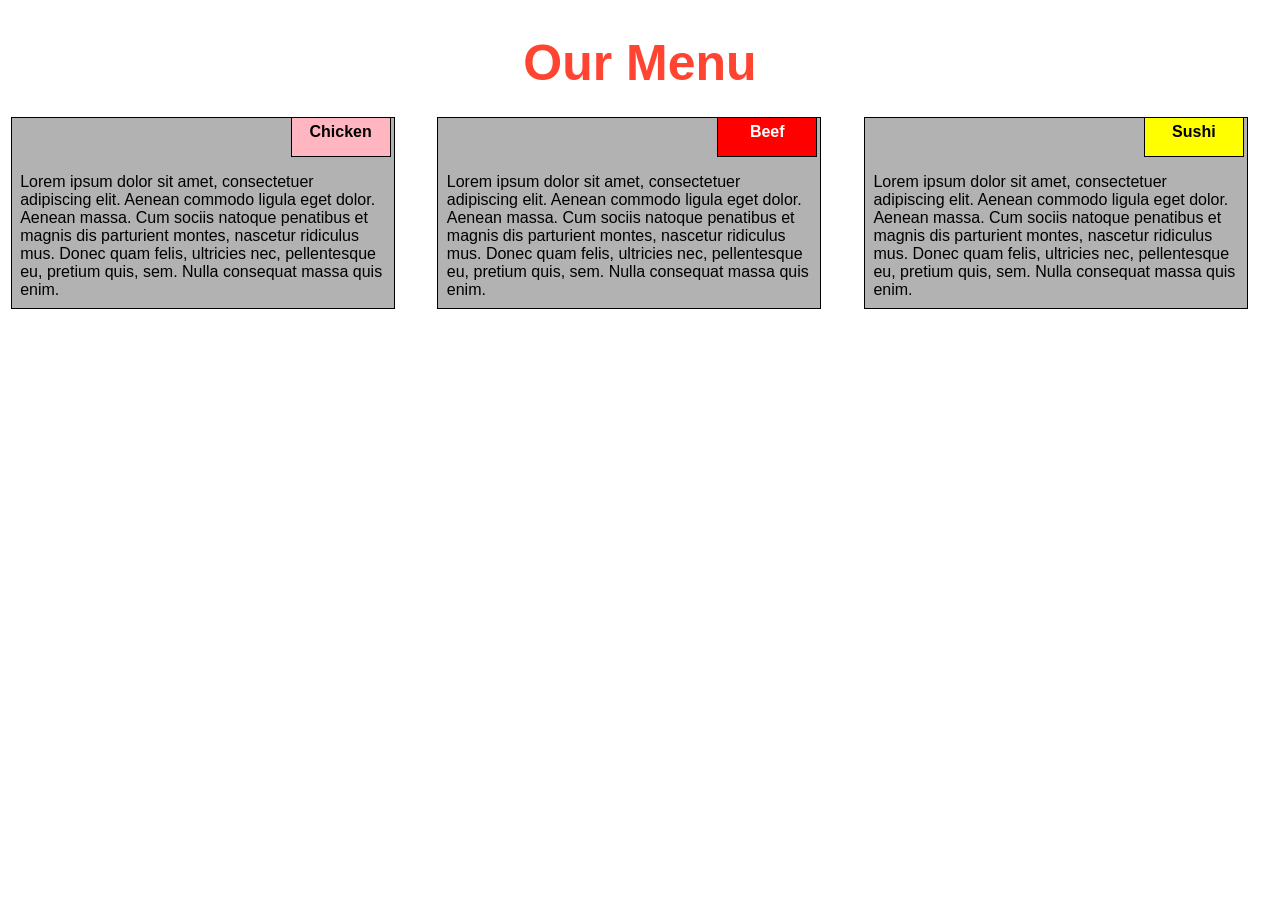
<file: index.html>
<!DOCTYPE html>
<html>
<head>

<title>Responsive Layout</title>
<meta name="viewport" content="width=device-width, initial-scale=1">
<link rel="stylesheet" type="text/css" href="style.css">

</head>
<body>
<h1>Our Menu</h1>

  <div class="col-lg-4 col-md-6 col-sm-12">
  	<div class="box">
  		<p class="content-name name1">Chicken</p>
  		<p class="content">Lorem ipsum dolor sit amet, consectetuer adipiscing elit. Aenean commodo ligula eget dolor. Aenean massa. Cum sociis natoque penatibus et magnis dis parturient montes, nascetur ridiculus mus. Donec quam felis, ultricies nec, pellentesque eu, pretium quis, sem. Nulla consequat massa quis enim.</p>
  	</div>
  </div>

  <div class="col-lg-4 col-md-6 col-sm-12">
  	<div class="box">
   		<p class="content-name name2">Beef</p>
   		<p class="content">Lorem ipsum dolor sit amet, consectetuer adipiscing elit. Aenean commodo ligula eget dolor. Aenean massa. Cum sociis natoque penatibus et magnis dis parturient montes, nascetur ridiculus mus. Donec quam felis, ultricies nec, pellentesque eu, pretium quis, sem. Nulla consequat massa quis enim.</p>
  	</div>
  </div>

  <div class="col-lg-4 col-md-12 col-sm-12">
  	<div class="box">
  		<p class="content-name name3">Sushi</p>
  		<p class="content">Lorem ipsum dolor sit amet, consectetuer adipiscing elit. Aenean commodo ligula eget dolor. Aenean massa. Cum sociis natoque penatibus et magnis dis parturient montes, nascetur ridiculus mus. Donec quam felis, ultricies nec, pellentesque eu, pretium quis, sem. Nulla consequat massa quis enim.</p>
  	</div>	
  </div>

</body>
</html>
</file>
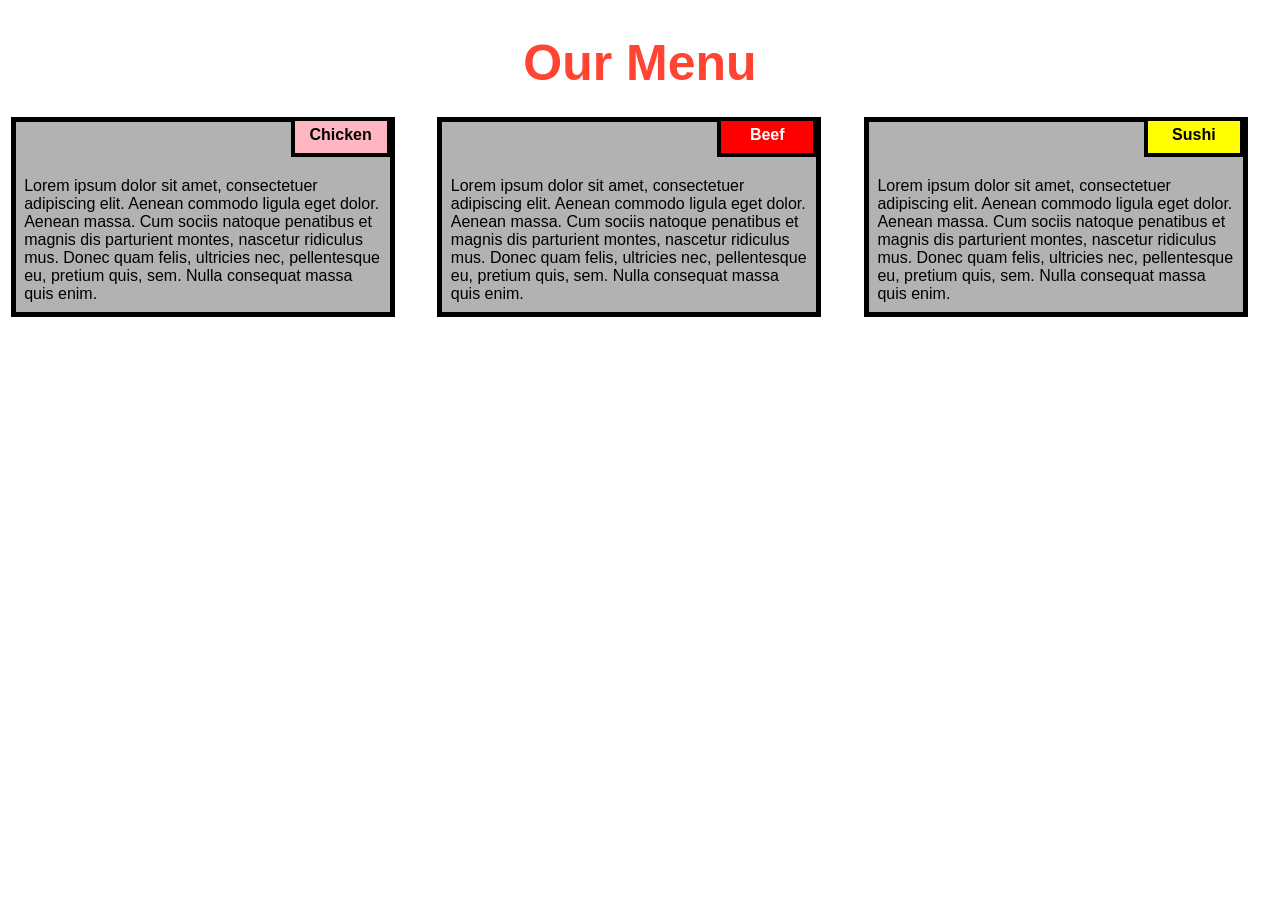
<file: module2-test/index.html>
<!DOCTYPE html>
<html lang="en">
<head>
    <meta charset="UTF-8">
    <meta http-equiv="X-UA-Compatible" content="IE=edge">
    <meta name="viewport" content="width=device-width, initial-scale=1.0">
    <title>html and css- responsive layout</title>
    <link rel="stylesheet" type="text/css" href="style.css">
</head>
<body>
    <h1>Our Menu</h1>
    
    <div class="col-lg-4 col-md-6 col-sm-12">
  	<div class="box">
  		<p class="content-name name1">Chicken</p>
  		<p class="content">Lorem ipsum dolor sit amet, consectetuer adipiscing elit. Aenean commodo ligula eget dolor. Aenean massa. Cum sociis natoque penatibus et magnis dis parturient montes, nascetur ridiculus mus. Donec quam felis, ultricies nec, pellentesque eu, pretium quis, sem. Nulla consequat massa quis enim.</p>
  	</div>
  </div>

  <div class="col-lg-4 col-md-6 col-sm-12">
  	<div class="box">
   		<p class="content-name name2">Beef</p>
   		<p class="content">Lorem ipsum dolor sit amet, consectetuer adipiscing elit. Aenean commodo ligula eget dolor. Aenean massa. Cum sociis natoque penatibus et magnis dis parturient montes, nascetur ridiculus mus. Donec quam felis, ultricies nec, pellentesque eu, pretium quis, sem. Nulla consequat massa quis enim.</p>
  	</div>
  </div>

  <div class="col-lg-4 col-md-12 col-sm-12">
  	<div class="box">
  		<p class="content-name name3">Sushi</p>
  		<p class="content">Lorem ipsum dolor sit amet, consectetuer adipiscing elit. Aenean commodo ligula eget dolor. Aenean massa. Cum sociis natoque penatibus et magnis dis parturient montes, nascetur ridiculus mus. Donec quam felis, ultricies nec, pellentesque eu, pretium quis, sem. Nulla consequat massa quis enim.</p>
  	</div>	
  </div>

</body>
</html>
</file>
<file: style.css>
* {
  box-sizing: border-box;
}

body{
	margin: 0;
	padding: 0;
  font-family: "Comic Sans MS", cursive, sans-serif;
}

.row{
  margin-top: 5%;
  margin-bottom: 5%;
}

h1 {
  margin-bottom: 15px;
  text-align: center;
  color: #ff4532;
  font-size: 50px;
}


.box{
  width: 100%;
  overflow: none;
}


.content-name{
  overflow: none;
  text-align: center;
  border: 1px solid black;
  width: 100px;
  height: 40px;
  padding: 5px;
  float: right;
  margin-right: 36px;
  margin-top: 0px;
  font-weight: bold;
  position: relative;
}

.content{
  border: 1px solid black;
  width: 90%;
  height: auto;
  margin: 2.5%;
  color: black
  font-size: 25px;
  padding: 2%;
  padding-top: 55px;
  background-color: rgba(0,0,0,0.3);
}

.name1{
  background-color: #FFB6C1;
}

.name2{
  color: white;
  background-color: #FF0000;
}
.name3{
  background-color: #FFFF00;
}


/********** Laptop devices only **********/
@media (min-width: 992px) {
  .col-lg-4 {
  	float: left;
    width: 33.33%;
  }
}
/********** Tablet devices only **********/
@media (min-width: 768px) and (max-width: 991px) {
  .col-md-6,.col-md-12 {
    float: left;
  }
  .col-md-6 {
    width: 50%;
  }
  .col-md-12 {
    margin-left: -10px;
    width: 100%;
  }
  .name3{
    margin-right: 65px;
    width: 100px;
  }
}


/********** Mobile devices only **********/

@media (min-width: 0px) and (max-width: 767px) {
  .col-sm-12 {
  	float: left;
    width: 100%;
  }
  .content-name{
    margin-right: 30px;
  }
}
</file>
<file: module2-test/style.css>
* {
  box-sizing: border-box;
}

body{
	margin: 0;
	padding: 0;
  font-family: "Comic Sans MS", cursive, sans-serif;
}

.row{
  margin-top: 5%;
  margin-bottom: 5%;
}

h1 {
  margin-bottom: 15px;
  text-align: center;
  color: #ff4532;
  font-size: 50px;
}

.box{
  width: 100%;
  overflow: none;
}

.content-name{
  overflow: none;
  text-align: center;
  border: 4px solid black;
  width: 100px;
  height: 40px;
  padding: 5px;
  float: right;
  margin-right: 36px;
  margin-top: 0px;
  font-weight: bold;
  position: relative;
}

.content{
  border: 5px solid black;
  width: 90%;
  height: auto;
  margin: 2.5%;
  color: black
  font-size: 25px;
  padding: 2%;
  padding-top: 55px;
  background-color: rgba(0,0,0,0.3);
}

.name1{
  background-color: #FFB6C1;
}

.name2{
  color: white;
  background-color: #FF0000;
}
.name3{
  background-color: #FFFF00;
}

/********** Large devices only **********/
@media (min-width: 992px) {
  .col-lg-4 {
  	float: left;
    width: 33.33%;
  }
}

/********** Medium devices only **********/
@media (min-width: 768px) and (max-width: 991px) {
  .col-md-6,.col-md-12 {
    float: left;
  }
  .col-md-6 {
    width: 50%;
  }
  .col-md-12 {
    margin-left: -10px;
    width: 100%;
  }
  .name3{
    margin-right: 65px;
    width: 100px;
  }
}


/********** Small devices only **********/
@media (min-width: 0px) and (max-width: 767px) {
  .col-sm-12 {
  	float: left;
    width: 100%;
  }
  .content-name{
    margin-right: 30px;
  }
}
</file>
